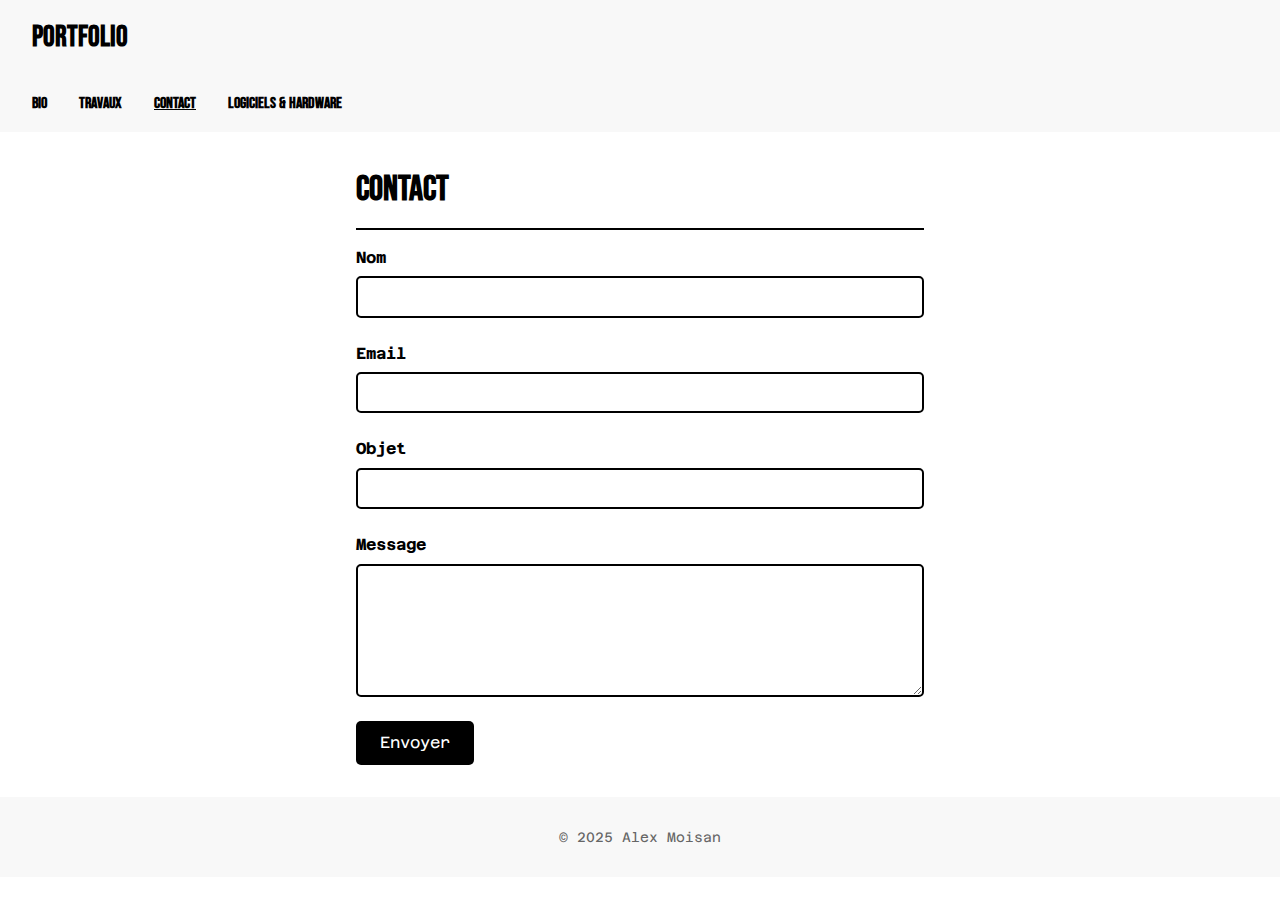
<file: contact.html>
<!DOCTYPE html>
<html lang="fr">
<head>
    <meta charset="utf-8"/>
    <meta name="viewport" content="width=device-width, initial-scale=1"/>
    <title>Alex Moisan - Contact</title>

    <!-- Polices Google -->
    <link href="css/theme.css" rel="stylesheet" type="text/css">
    <link href="https://fonts.googleapis.com/css?family=Azeret+Mono&display=swap" rel="stylesheet"/>
    <link href="https://fonts.googleapis.com/css?family=Bebas+Neue&display=swap" rel="stylesheet"/>

    <style>
        * { box-sizing: border-box; }
        body { margin: 0; font-family: 'Azeret Mono', monospace; background-color: #fff; color: #000; line-height: 1.5; }
        a { color: #000; text-decoration: none; }
        a:hover { text-decoration: underline; }
        header, nav, footer { background-color: #f8f8f8; padding: 1em 2em; }
        header .logo { font-family: 'Bebas Neue', cursive, sans-serif; font-size: 1.8rem; font-weight: bold; color: #000; }
        nav ul { list-style: none; padding: 0; margin: 0; display: flex; gap: 2em; }
        nav ul li a { font-weight: 600; }
        nav ul li.active a { text-decoration: underline; }
        main { max-width: 600px; margin: 2em auto; padding: 0 1em; }
        h2 { font-family: 'Bebas Neue', cursive, sans-serif; font-size: 2.2rem; margin-bottom: 1rem; border-bottom: 2px solid #000; padding-bottom: 0.3em; }
        .confirmation { background-color: #dff0d8; color: #3c763d; border: 1px solid #d0e9c6; padding: 1em; border-radius: 5px; margin-bottom: 1.5em; font-weight: bold; }
        form { display: flex; flex-direction: column; gap: 1.5em; }
        .form-group { display: flex; flex-direction: column; }
        label { font-weight: bold; font-size: 1rem; margin-bottom: 0.4em; }
        input, textarea { font-family: 'Azeret Mono', monospace; font-size: 1rem; padding: 0.6em 1em; border: 2px solid #000; border-radius: 5px; background-color: #fff; color: #000; width: 100%; }
        textarea { resize: vertical; }
        button { font-family: 'Azeret Mono', monospace; font-size: 1rem; padding: 0.8em 1.5em; border: none; border-radius: 5px; background-color: #000; color: #fff; cursor: pointer; align-self: flex-start; transition: background-color 0.3s ease; }
        button:hover { background-color: #444; }
        @media (max-width: 600px) { main { padding: 0 1em; } }
    </style>
</head>
<body>
    <header>
        <a href="index.html" class="logo">PORTFOLIO</a>
    </header>
    <nav>
        <ul>
            <li><a href="index.html" style="font-family: 'Bebas Neue', sans-serif;">BIO</a></li>
            <li><a href="travaux.html" style="font-family: 'Bebas Neue', sans-serif;">TRAVAUX</a></li>
            <li class="active"><a href="contact.html" style="font-family: 'Bebas Neue', sans-serif;">CONTACT</a></li>
            <li><a href="Logiciel.html" style="font-family: 'Bebas Neue', sans-serif;">LOGICIELS & HARDWARE</a></li>
        </ul>
    </nav>
    <main>
        <h2>Contact</h2>

        <!-- Message de confirmation -->
        <div id="confirmation" class="confirmation" style="display: none;">
            Merci pour votre message ! Je vous répondrai dès que possible.
        </div>

        <!-- Formulaire -->
        <form id="contact-form" action="https://formsubmit.co/alex.0169@hotmail.com" method="POST">
            <input type="hidden" name="_captcha" value="false">
            <input type="hidden" name="_subject" value="Message depuis le portfolio Alex Moisan">
            <input type="hidden" name="_template" value="box">
            <input type="hidden" name="_next" value="https://alexmoisan.com/contact.html?success=1">

            <!-- Honeypot anti-spam -->
            <input type="text" name="_honey" style="display:none">

            <div class="form-group">
                <label for="nom">Nom</label>
                <input type="text" id="nom" name="nom" required>
            </div>
            <div class="form-group">
                <label for="email">Email</label>
                <input type="email" id="email" name="email" required>
            </div>
            <div class="form-group">
                <label for="objet">Objet</label>
                <input type="text" id="objet" name="objet" required>
            </div>
            <div class="form-group">
                <label for="message">Message</label>
                <textarea id="message" name="message" rows="6" required></textarea>
            </div>
            <button type="submit">Envoyer</button>
        </form>
    </main>
    <footer>
        <p style="text-align: center; font-size: 0.85rem; color: #666;">&copy; 2025 Alex Moisan</p>
    </footer>

    <!-- Script pour afficher la confirmation et vider le formulaire -->
    <script>
        const urlParams = new URLSearchParams(window.location.search);
        const confirmation = document.getElementById('confirmation');
        const form = document.getElementById('contact-form');

        if (urlParams.get('success') === '1') {
            confirmation.style.display = 'block';
            // vider les champs du formulaire
            form.reset();
        }
    </script>
</body>
</html>
</file>
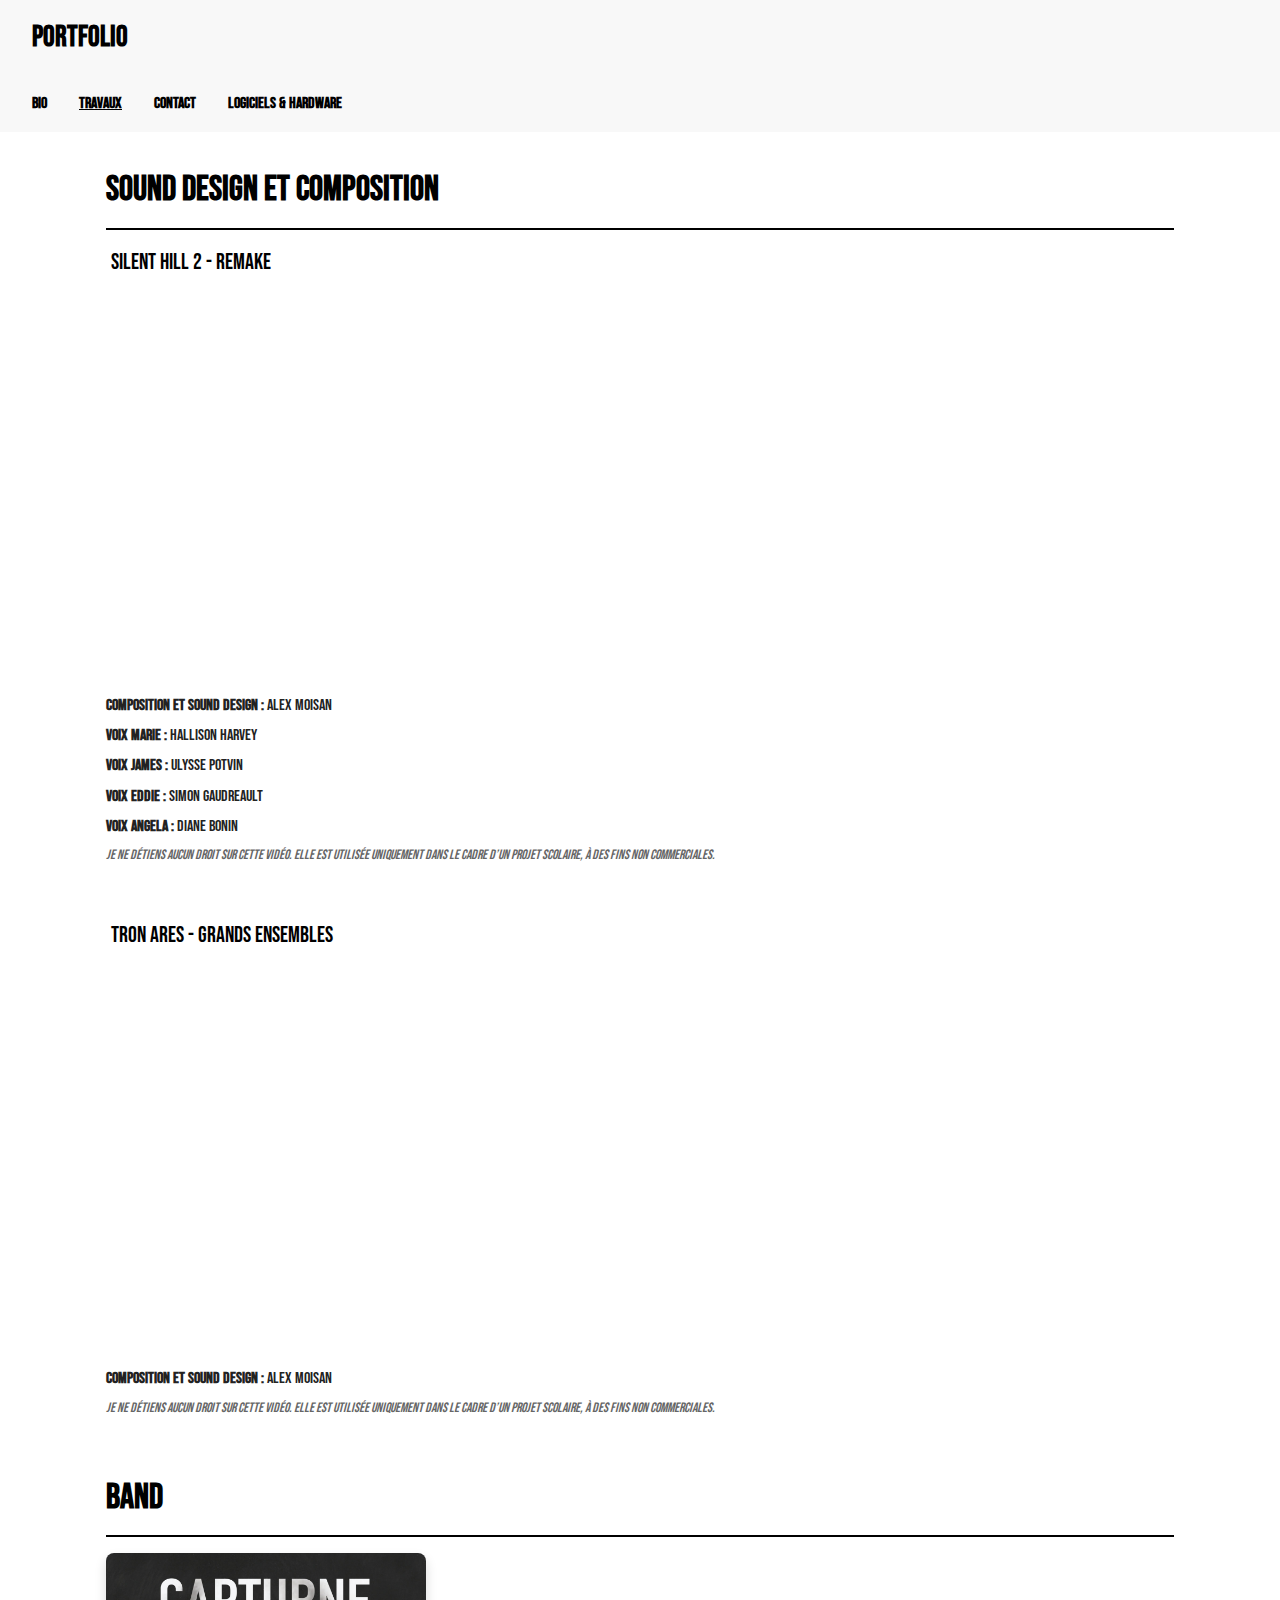
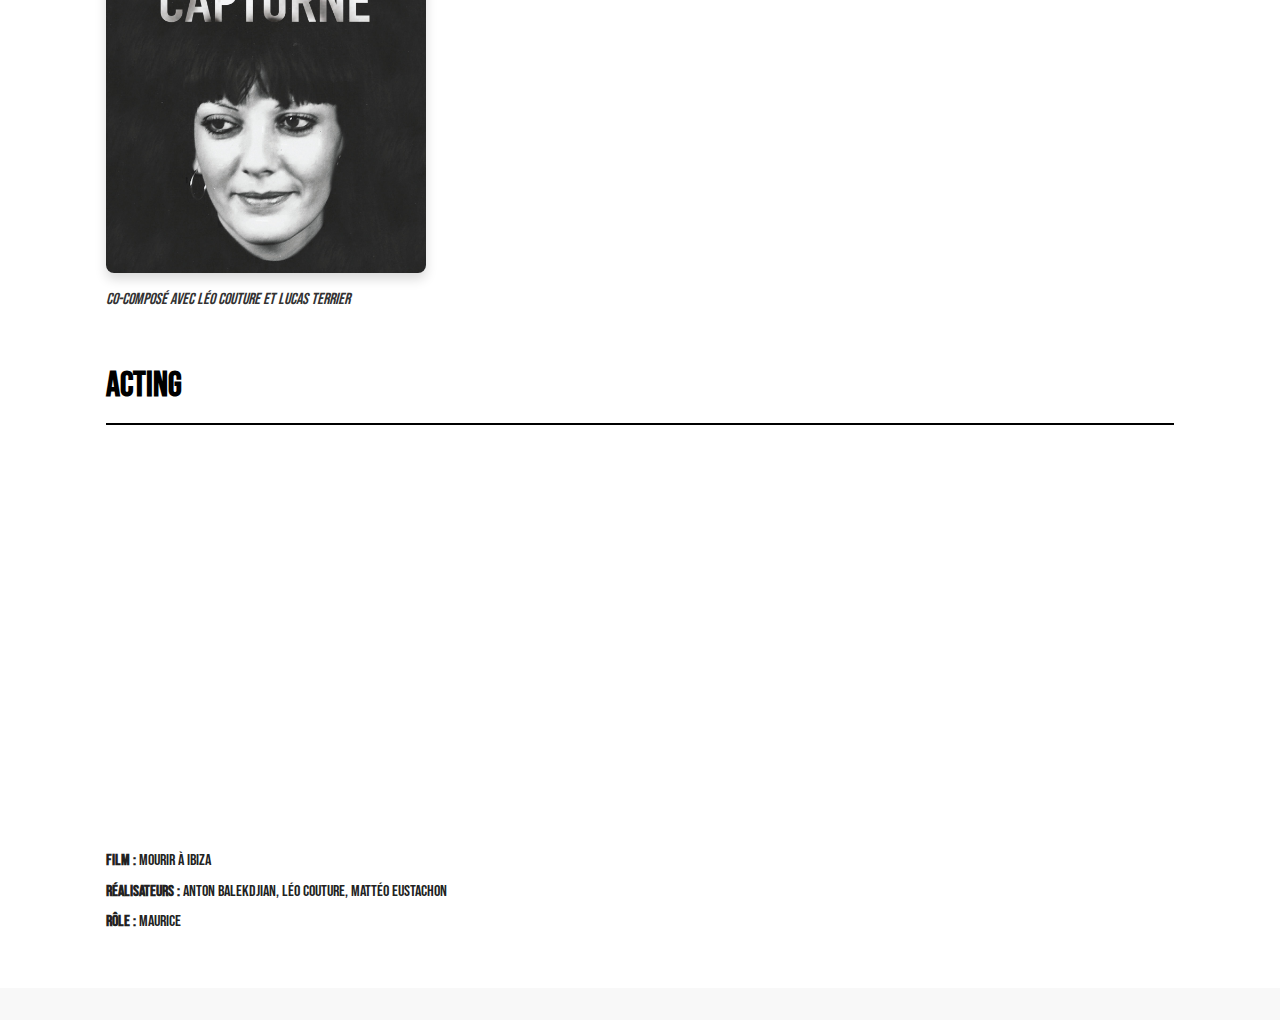
<file: travaux.html>
<!DOCTYPE html>
<html lang="fr">
    <head>
        <meta charset="utf-8"/>
        <meta name="viewport" content="width=device-width, initial-scale=1"/>
        <title>Alex Moisan - Travaux</title>
        <!-- Polices Google -->
        <link href="https://fonts.googleapis.com/css?family=Azeret+Mono&display=swap" rel="stylesheet"/>
        <link href="https://fonts.googleapis.com/css?family=Bebas+Neue&display=swap" rel="stylesheet"/>
        <style>
        * {
            box-sizing: border-box;
        }
        body {
            margin: 0;
            font-family: 'Azeret Mono', monospace;
            background-color: #fff;
            color: #000;
            line-height: 1.5;
        }
        a {
            color: #000;
            text-decoration: none;
        }
        a:hover {
            text-decoration: underline;
        }
        header, nav, footer {
            background-color: #f8f8f8;
            padding: 1em 2em;
        }
        header .logo {
            font-family: 'Bebas Neue', cursive, sans-serif;
            font-size: 1.8rem;
            font-weight: bold;
            color: #000;
        }
        nav ul {
            list-style: none;
            padding: 0;
            margin: 0;
            display: flex;
            gap: 2em;
        }
        nav ul li a {
            font-weight: 600;
        }
        nav ul li.active a {
            text-decoration: underline;
        }
        #main {
            max-width: 1100px;
            margin: 2em auto;
            padding: 0 1em;
        }
        h2.section-title {
            font-family: 'Bebas Neue', cursive, sans-serif;
            font-size: 2.2rem;
            margin-bottom: 1rem;
            border-bottom: 2px solid #000;
            padding-bottom: 0.3em;
        }
        /* Section vidéo avec animation */
        .video-section {
            display: flex;
            flex-direction: column;
            gap: 3rem;
            margin-bottom: 3rem;
        }
        .video-block {
            width: 100%;
        }
        .video-title {
            font-family: 'Bebas Neue', sans-serif;
            font-size: 1.4rem;
            margin-bottom: 0.4rem;
            margin-left: 0.3rem;
        }
        .video-wrapper {
            position: relative;
            overflow: hidden;
            border-radius: 8px;
            transition: transform 0.3s ease, box-shadow 0.3s ease;
        }
        .video-wrapper:hover {
            transform: scale(1.02);
            box-shadow: 0 8px 16px rgba(0, 0, 0, 0.2);
        }
        .video-wrapper iframe {
            width: 100%;
            height: 400px;
            border: none;
            display: block;
        }
        .video-info {
            font-size: 1rem;
            color: #222;
            margin-top: 0.5em;
        }
        .video-info p {
            margin: 0.4em 0;
        }
        .video-info strong {
            font-weight: 700;
        }
        .disclaimer {
            margin-top: 1em;
            font-size: 0.85rem;
            color: #666;
            font-style: italic;
        }
        .album-section {
            margin-bottom: 3rem;
            text-align: left;
        }
        .album-cover {
            max-width: 320px;
            border-radius: 8px;
            overflow: hidden;
            box-shadow: 0 6px 12px rgba(0,0,0,0.15);
            cursor: pointer;
            transition: transform 0.3s ease;
            display: inline-block;
        }
        .album-cover img {
            width: 100%;
            display: block;
        }
        .album-cover:hover {
            transform: scale(1.04);
        }
        .album-caption {
            margin-top: 0.5em;
            font-size: 1rem;
            font-style: italic;
            color: #333;
            max-width: 320px;
        }
        @media (max-width: 768px) {
            .video-wrapper iframe {
                height: 220px;
            }
            .album-cover, .album-caption {
                max-width: 100%;
            }
        }
    </style>
    </head>
    <body>
        <header><a href="index.html" class="logo">PORTFOLIO</a>
        </header>
        <nav>
            <ul>
                <li>
                    <a href="index.html" style="font-family: 'Bebas Neue', sans-serif;">BIO</a>
                </li>
                <li class="active">
                    <a href="travaux.html" style="font-family: 'Bebas Neue', sans-serif;">TRAVAUX</a>
                </li>
                <li>
                    <a href="contact.html" style="font-family: 'Bebas Neue', sans-serif;">CONTACT</a>
                </li>
                <li>
                    <a href="Logiciel.html" style="font-family: 'Bebas Neue', sans-serif;">LOGICIELS & HARDWARE</a>
                </li>
            </ul>
        </nav>
        <main id="main">
            <!-- Sound design et composition -->
            <section>
                <h2 class="section-title">Sound design et composition</h2>
                <div class="video-section">
                    <!-- Silent Hill -->
                    <div class="video-block">
                        <div class="video-title">Silent Hill 2 - Remake</div>
                        <div class="video-wrapper">
                            <iframe src="https://www.youtube.com/embed/Himqe4DzXJQ" title="Silent Hill 2 - Remake" allowfullscreen loading="lazy"></iframe>
                        </div>
                        <div class="video-info">
                            <p style="font-family: 'Bebas Neue', sans-serif;"><strong>Composition et sound design :</strong> Alex Moisan</p>
                            <p style="font-family: 'Bebas Neue', sans-serif;"><strong>Voix Marie :</strong> Hallison Harvey</p>
                            <p style="font-family: 'Bebas Neue', sans-serif;"><strong>Voix James :</strong> Ulysse Potvin</p>
                            <p style="font-family: 'Bebas Neue', sans-serif;"><strong>Voix Eddie :</strong> Simon Gaudreault</p>
                            <p style="font-family: 'Bebas Neue', sans-serif;"><strong>Voix Angela :</strong> Diane Bonin</p>
                            <p class="disclaimer" style="font-family: 'Bebas Neue', sans-serif;">
                            Je ne détiens aucun droit sur cette vidéo. Elle est utilisée uniquement dans le cadre d’un projet scolaire, à des fins non commerciales. </p>
                        </div>
                    </div>
                    <!-- Tron Ares -->
                    <div class="video-block">
                        <div class="video-title">Tron Ares - Grands ensembles</div>
                        <div class="video-wrapper">
                            <iframe src="https://www.youtube.com/embed/_fr1OGj4PsQ" title="Tron Ares" allowfullscreen loading="lazy"></iframe>
                        </div>
                        <div class="video-info">
                            <p style="font-family: 'Bebas Neue', sans-serif;"><strong>Composition et sound design :</strong> Alex Moisan</p>
                            <p class="disclaimer" style="font-family: 'Bebas Neue', sans-serif;">
                            Je ne détiens aucun droit sur cette vidéo. Elle est utilisée uniquement dans le cadre d’un projet scolaire, à des fins non commerciales. </p>
                        </div>
                    </div>
                </div>
            </section>
            <!-- Capturne -->
            <section class="album-section">
                <h2 class="section-title">BAND</h2><a href="https://capturne.bandcamp.com/album/capturne" target="_blank" class="album-cover" rel="noopener noreferrer"> <img src="IMG/0017841826_10.jpg" alt="Pochette d'album Capturne"/> </a>
                <p class="album-caption" style="font-family: 'Bebas Neue', sans-serif;">Co-composé avec Léo Couture et Lucas Terrier</p>
            </section>
            <!-- Mourir à Ibiza -->
            <section>
                <h2 class="section-title">Acting</h2>
                <div class="video-section">
                    <div class="video-block">
                        <div class="video-wrapper">
                            <iframe src="https://www.youtube.com/embed/qfGfhim21h0" title="Mourir à Ibiza" allowfullscreen loading="lazy"></iframe>
                        </div>
                        <div class="video-info">
                            <p style="font-family: 'Bebas Neue', sans-serif;"><strong>Film :</strong> Mourir à Ibiza</p>
                            <p style="font-family: 'Bebas Neue', sans-serif;"><strong>Réalisateurs :</strong> Anton Balekdjian, Léo Couture, Mattéo Eustachon</p>
                            <p style="font-family: 'Bebas Neue', sans-serif;"><strong>Rôle :</strong> Maurice</p>
                        </div>
                    </div>
                </div>
            </section>
        </main>
        <footer>
            <section class="split contact"></section>
        </footer>
    </body>
</html>
</file>
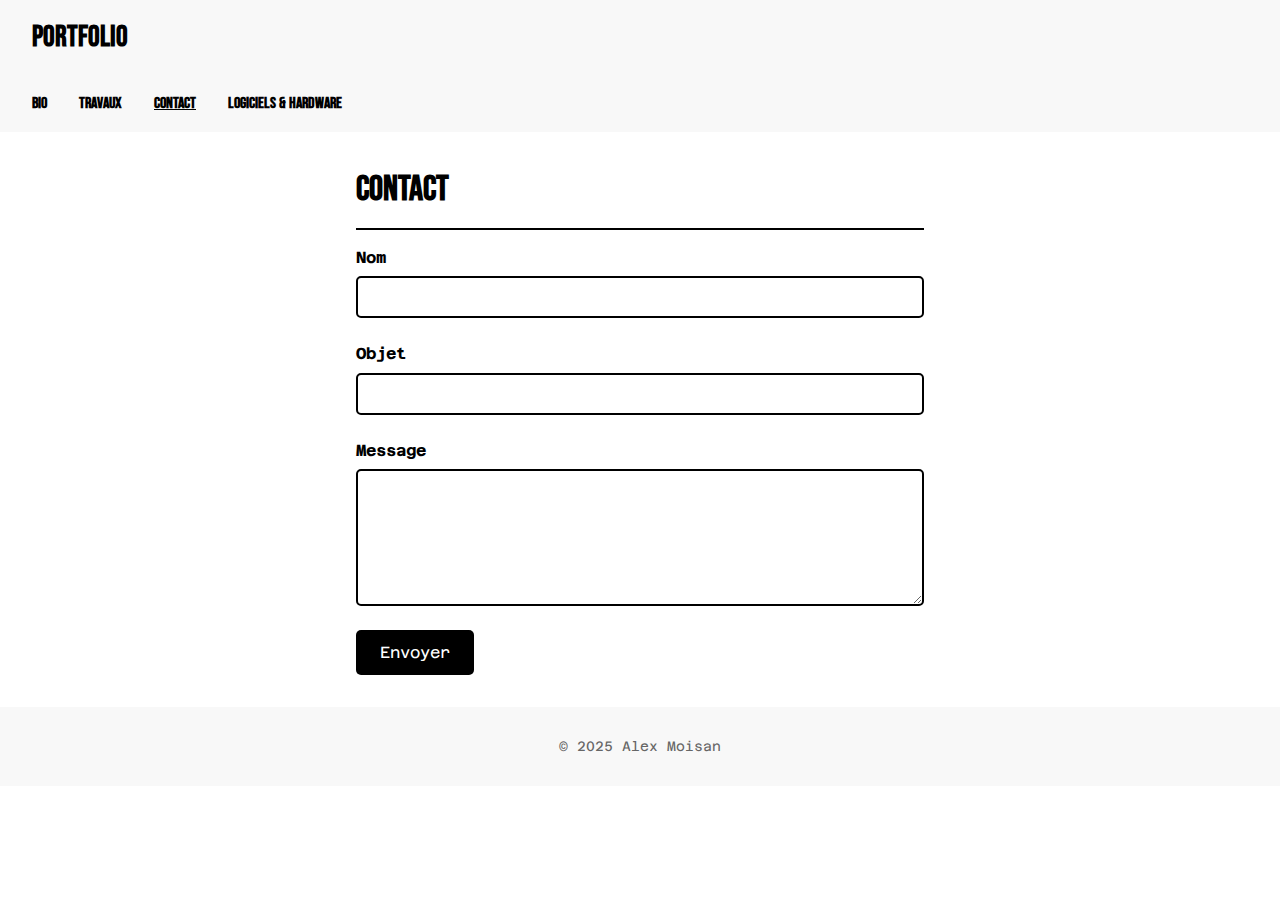
<file: _pgbackup/contact_1747977687.html>
<!DOCTYPE html>
<html lang="fr">
    <head>
        <meta charset="utf-8"/>
        <meta name="viewport" content="width=device-width, initial-scale=1"/>
        <title>Alex Moisan - Contact</title>
        <!-- Polices Google -->
        <link href="https://fonts.googleapis.com/css?family=Azeret+Mono&display=swap" rel="stylesheet"/>
        <link href="https://fonts.googleapis.com/css?family=Bebas+Neue&display=swap" rel="stylesheet"/>
        <style>
    * {
      box-sizing: border-box;
    }

    body {
      margin: 0;
      font-family: 'Azeret Mono', monospace;
      background-color: #fff;
      color: #000;
      line-height: 1.5;
    }

    a {
      color: #000;
      text-decoration: none;
    }

    a:hover {
      text-decoration: underline;
    }

    header, nav, footer {
      background-color: #f8f8f8;
      padding: 1em 2em;
    }

    header .logo {
      font-family: 'Bebas Neue', cursive, sans-serif;
      font-size: 1.8rem;
      font-weight: bold;
      color: #000;
    }

    nav ul {
      list-style: none;
      padding: 0;
      margin: 0;
      display: flex;
      gap: 2em;
    }

    nav ul li a {
      font-weight: 600;
    }

    nav ul li.active a {
      text-decoration: underline;
    }

    main {
      max-width: 600px;
      margin: 2em auto;
      padding: 0 1em;
    }

    h2 {
      font-family: 'Bebas Neue', cursive, sans-serif;
      font-size: 2.2rem;
      margin-bottom: 1rem;
      border-bottom: 2px solid #000;
      padding-bottom: 0.3em;
    }

    form {
      display: flex;
      flex-direction: column;
      gap: 1.5em;
    }

    .form-group {
      display: flex;
      flex-direction: column;
    }

    label {
      font-weight: bold;
      font-size: 1rem;
      margin-bottom: 0.4em;
    }

    input, textarea {
      font-family: 'Azeret Mono', monospace;
      font-size: 1rem;
      padding: 0.6em 1em;
      border: 2px solid #000;
      border-radius: 5px;
      background-color: #fff;
      color: #000;
      width: 100%;
    }

    textarea {
      resize: vertical;
    }

    button {
      font-family: 'Azeret Mono', monospace;
      font-size: 1rem;
      padding: 0.8em 1.5em;
      border: none;
      border-radius: 5px;
      background-color: #000;
      color: #fff;
      cursor: pointer;
      align-self: flex-start;
      transition: background-color 0.3s ease;
    }

    button:hover {
      background-color: #444;
    }

    @media (max-width: 600px) {
      main {
        padding: 0 1em;
      }
    }
  </style>
    </head>
    <body>
        <header><a href="index.html" class="logo">PORTFOLIO</a>
        </header>
        <nav>
            <ul>
                <li>
                    <a href="index2.html" style="font-family: 'Bebas Neue', sans-serif;">BIO</a>
                </li>
                <li>
                    <a href="travaux.html" style="font-family: 'Bebas Neue', sans-serif;">TRAVAUX</a>
                </li>
                <li class="active">
                    <a href="contact.html" style="font-family: 'Bebas Neue', sans-serif;">CONTACT</a>
                </li>
                <li>
                    <a href="Logiciel.html" style="font-family: 'Bebas Neue', sans-serif;">LOGICIELS & HARDWARE</a>
                </li>
            </ul>
        </nav>
        <main>
            <h2>Contact</h2>
            <form action="#" method="POST">
                <div class="form-group">
                    <label for="nom">Nom</label>
                    <input type="text" id="nom" name="nom" required/>
                </div>
                <div class="form-group">
                    <label for="objet">Objet</label>
                    <input type="text" id="objet" name="objet" required/>
                </div>
                <div class="form-group">
                    <label for="message">Message</label>
                    <textarea id="message" name="message" rows="6" required></textarea>
                </div>
                <button type="submit">Envoyer</button>
            </form>
        </main>
        <footer>
            <p style="text-align: center; font-size: 0.85rem; color: #666;">&copy; 2025 Alex Moisan</p>
        </footer>
    </body>
</html>
</file>
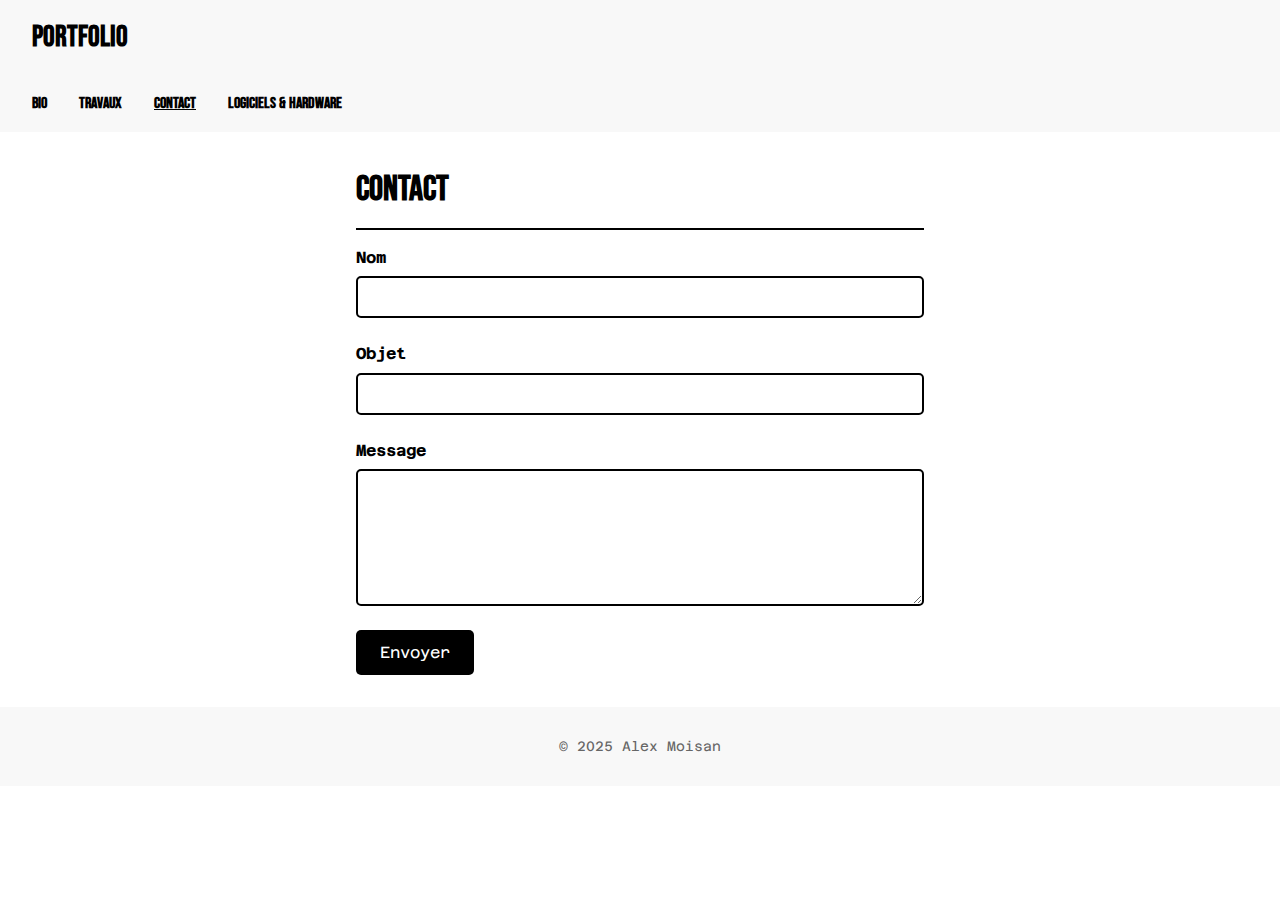
<file: _pgbackup/contact_1752597382.html>
<!DOCTYPE html>
<html lang="fr">
    <head>
        <meta charset="utf-8"/>
        <meta name="viewport" content="width=device-width, initial-scale=1"/>
        <title>Alex Moisan - Contact</title>
        <!-- Polices Google -->
        <link href="https://fonts.googleapis.com/css?family=Azeret+Mono&display=swap" rel="stylesheet"/>
        <link href="https://fonts.googleapis.com/css?family=Bebas+Neue&display=swap" rel="stylesheet"/>
        <style>* { box-sizing: border-box; } body { margin: 0; font-family: 'Azeret Mono', monospace; background-color: #fff; color: #000; line-height: 1.5; } a { color: #000; text-decoration: none; } a:hover { text-decoration: underline; } header, nav, footer { background-color: #f8f8f8; padding: 1em 2em; } header .logo { font-family: 'Bebas Neue', cursive, sans-serif; font-size: 1.8rem; font-weight: bold; color: #000; } nav ul { list-style: none; padding: 0; margin: 0; display: flex; gap: 2em; } nav ul li a { font-weight: 600; } nav ul li.active a { text-decoration: underline; } main { max-width: 600px; margin: 2em auto; padding: 0 1em; } h2 { font-family: 'Bebas Neue', cursive, sans-serif; font-size: 2.2rem; margin-bottom: 1rem; border-bottom: 2px solid #000; padding-bottom: 0.3em; } form { display: flex; flex-direction: column; gap: 1.5em; } .form-group { display: flex; flex-direction: column; } label { font-weight: bold; font-size: 1rem; margin-bottom: 0.4em; } input, textarea { font-family: 'Azeret Mono', monospace; font-size: 1rem; padding: 0.6em 1em; border: 2px solid #000; border-radius: 5px; background-color: #fff; color: #000; width: 100%; } textarea { resize: vertical; } button { font-family: 'Azeret Mono', monospace; font-size: 1rem; padding: 0.8em 1.5em; border: none; border-radius: 5px; background-color: #000; color: #fff; cursor: pointer; align-self: flex-start; transition: background-color 0.3s ease; } button:hover { background-color: #444; } @media (max-width: 600px) { main {  padding: 0 1em; } }</style>
    </head>
    <body>
        <header><a href="index.html" class="logo">PORTFOLIO</a>
        </header>
        <nav>
            <ul>
                <li>
                    <a href="index.html" style="font-family: 'Bebas Neue', sans-serif;">BIO</a>
                </li>
                <li>
                    <a href="travaux.html" style="font-family: 'Bebas Neue', sans-serif;">TRAVAUX</a>
                </li>
                <li class="active">
                    <a href="contact.html" style="font-family: 'Bebas Neue', sans-serif;">CONTACT</a>
                </li>
                <li>
                    <a href="Logiciel.html" style="font-family: 'Bebas Neue', sans-serif;">LOGICIELS & HARDWARE</a>
                </li>
            </ul>
        </nav>
        <main>
            <h2>Contact</h2>
            <form action="#" method="POST">
                <div class="form-group">
                    <label for="nom">Nom</label>
                    <input type="text" id="nom" name="nom" required/>
                </div>
                <div class="form-group">
                    <label for="objet">Objet</label>
                    <input type="text" id="objet" name="objet" required/>
                </div>
                <div class="form-group">
                    <label for="message">Message</label>
                    <textarea id="message" name="message" rows="6" required></textarea>
                </div>
                <button type="submit">Envoyer</button>
            </form>
        </main>
        <footer>
            <p style="text-align: center; font-size: 0.85rem; color: #666;">&copy; 2025 Alex Moisan</p>
        </footer>
    </body>
</html>
</file>
<file: css/theme.css>
/*! normalize.css v8.0.1 | MIT License | github.com/necolas/normalize.css */html{line-height:1.15;-webkit-text-size-adjust:100%;}body{margin:0;}main{display:block;}h1{font-size:2em;margin:.67em 0;}hr{box-sizing:content-box;height:0;overflow:visible;}pre{font-family:monospace,monospace;font-size:1em;}a{background-color:transparent;}abbr[title]{border-bottom:none;text-decoration:underline;text-decoration:underline dotted;}b,strong{font-weight:bolder;}code,kbd,samp{font-family:monospace,monospace;font-size:1em;}small{font-size:80%;}sub,sup{font-size:75%;line-height:0;position:relative;vertical-align:baseline;}sub{bottom:-.25em;}sup{top:-.5em;}img{border-style:none;}button,input,optgroup,select,textarea{font-family:inherit;font-size:100%;line-height:1.15;margin:0;}button,input{overflow:visible;}button,select{text-transform:none;}[type=button],[type=reset],[type=submit],button{-webkit-appearance:button;}[type=button]::-moz-focus-inner,[type=reset]::-moz-focus-inner,[type=submit]::-moz-focus-inner,button::-moz-focus-inner{border-style:none;padding:0;}[type=button]:-moz-focusring,[type=reset]:-moz-focusring,[type=submit]:-moz-focusring,button:-moz-focusring{outline:1px dotted ButtonText;}fieldset{padding:.35em .75em .625em;}legend{box-sizing:border-box;color:inherit;display:table;max-width:100%;padding:0;white-space:normal;}progress{vertical-align:baseline;}textarea{overflow:auto;}[type=checkbox],[type=radio]{box-sizing:border-box;padding:0;}[type=number]::-webkit-inner-spin-button,[type=number]::-webkit-outer-spin-button{height:auto;}[type=search]{-webkit-appearance:textfield;outline-offset:-2px;}[type=search]::-webkit-search-decoration{-webkit-appearance:none;}::-webkit-file-upload-button{-webkit-appearance:button;font:inherit;}details{display:block;}summary{display:list-item;}template{display:none;}[hidden]{display:none;}
                    
*, *::before, *::after {
    box-sizing: border-box;
}
:root {
    --primary: #0d6efd;
    --secondary: #6c757d;
    --color3: #0dcaf0;
    --color4: #198754;
    --white: white;
    --light: #f8f9fa;
    --dark: #212529;
}
h3 {
    text-shadow: 0.03em 0.05em 0.05em rgba(0, 0, 0, 0.3);
}
body {
    background-color: var(--white);            
}
body, html {
    min-height: 100vh;
}
</file>
